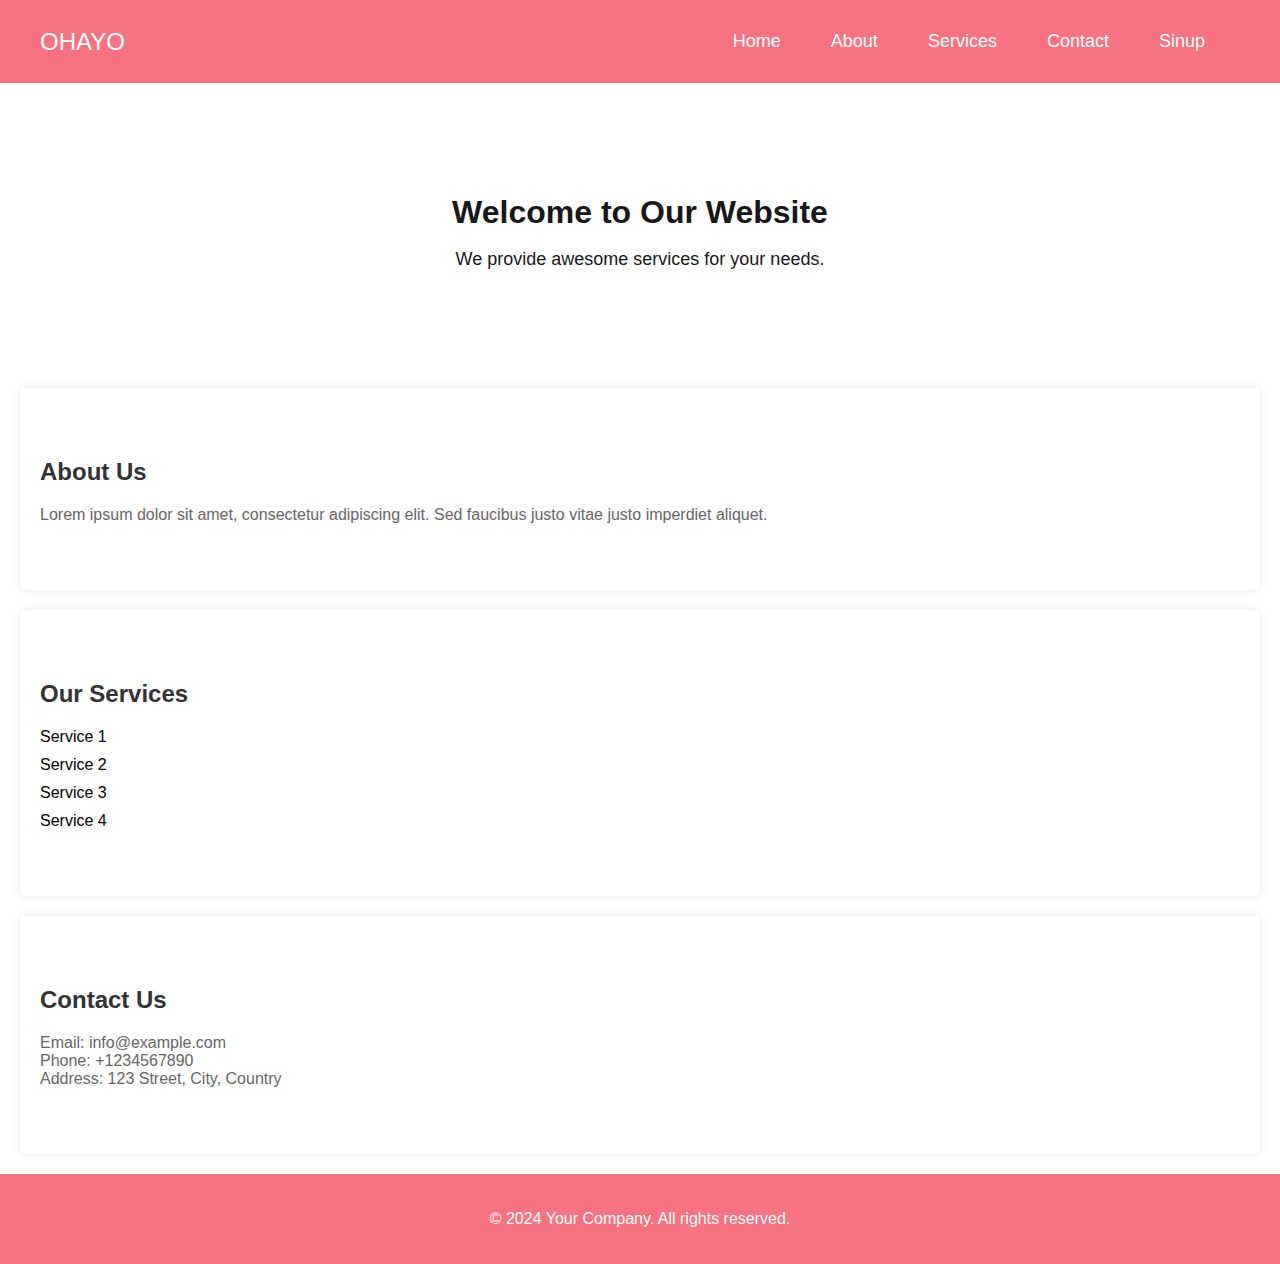
<file: index.html>
<!DOCTYPE html>
<html lang="en">
<head>
<meta charset="UTF-8">
<meta name="viewport" content="width=device-width, initial-scale=1.0">
<title>Responsive Navbar with Hamburger Menu</title>
<link rel="stylesheet" href="style.css">
</head>
<body>

<nav class="navbar">
  <div class="container">
    <div class="logo">
      <a href="#">OHAYO</a>
    </div>
    <ul class="nav-links">
      <li><a href="#">Home</a></li>
      <li><a href="#">About</a></li>
      <li><a href="#">Services</a></li>
      <li><a href="#">Contact</a></li>
      <li><a href="login-from.html">Sinup</a></li>
    </ul>
    <div class="hamburger-menu">
      <div class="bar"></div>
      <div class="bar"></div>
      <div class="bar"></div>
    </div>
  </div>
</nav>

<div class="content">
  <!--  main content  -->
  
  
  <header>
    <h1>Welcome to Our Website</h1>
    <p>We provide awesome services for your needs.</p>
  </header>
  
  <section class="info-section" id="about">
    <h2>About Us</h2>
    <p>Lorem ipsum dolor sit amet, consectetur adipiscing elit. Sed faucibus justo vitae justo imperdiet aliquet.</p>
  </section>
  
  <section class="info-section" id="services">
    <h2>Our Services</h2>
    <ul>
      <li>Service 1</li>
      <li>Service 2</li>
      <li>Service 3</li>
      <li>Service 4</li>
    </ul>
  </section>
  
  <section class="info-section" id="contact">
    <h2>Contact Us</h2>
    <p>Email: info@example.com<br>Phone: +1234567890<br>Address: 123 Street, City, Country</p>
  </section>
  
  <footer>
    <p>&copy; 2024 Your Company. All rights reserved.</p>
  </footer>
  
  
</div>

<script src="index.js"></script>
</body>
</html>
</file>
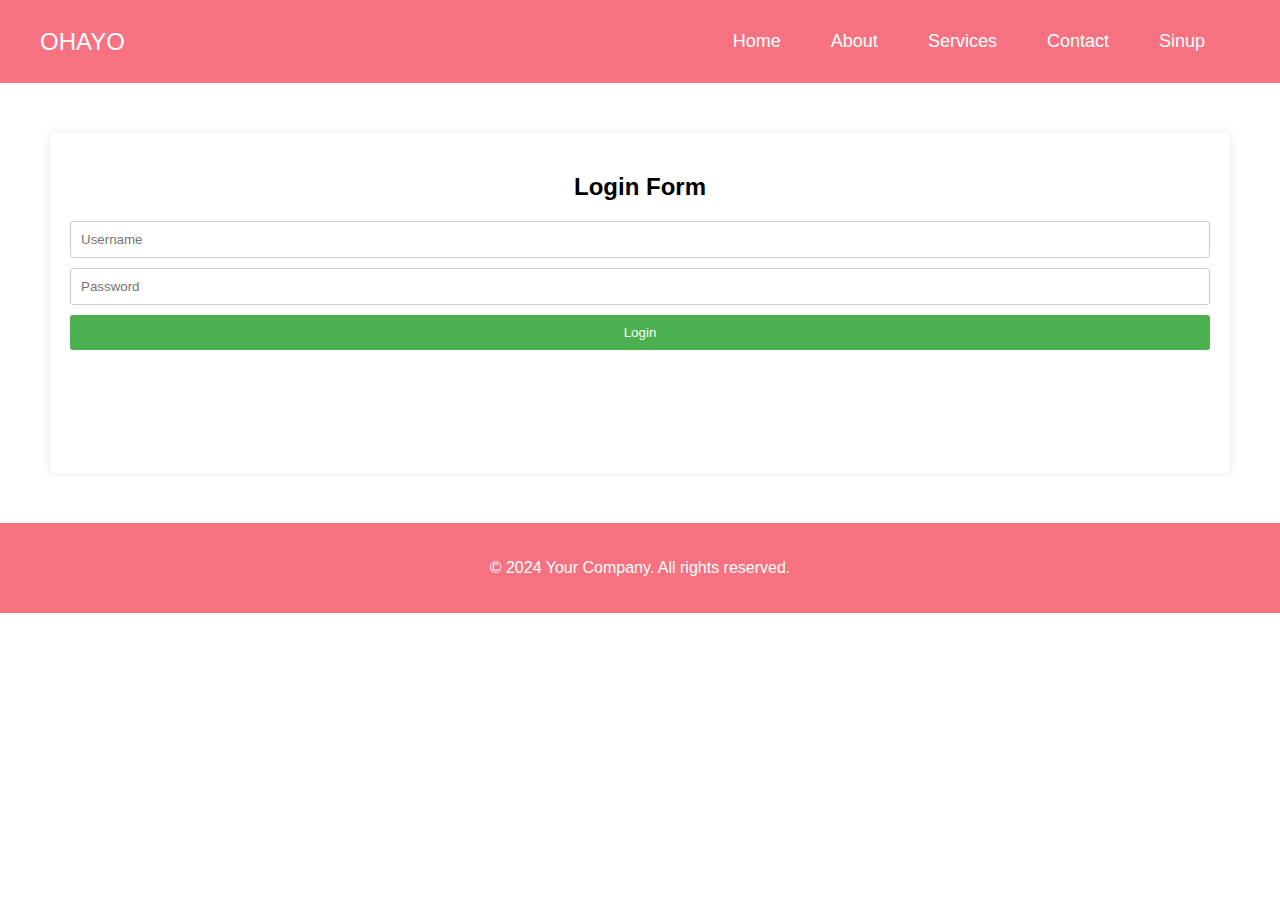
<file: login-from.html>
<!DOCTYPE html>
<html lang="en">
<head>
<meta charset="UTF-8">
<meta name="viewport" content="width=device-width, initial-scale=1.0">
<title>Responsive Navbar with Hamburger Menu</title>
<link rel="stylesheet" href="style.css">
</head>
<body>

<nav class="navbar">
  <div class="container">
    <div class="logo">
      <a href="#">OHAYO</a>
    </div>
    <ul class="nav-links">
      <li><a href="#">Home</a></li>
      <li><a href="#">About</a></li>
      <li><a href="#">Services</a></li>
      <li><a href="#">Contact</a></li>
      <li><a href="login-from.html">Sinup</a></li>
    </ul>
    <div class="hamburger-menu">
      <div class="bar"></div>
      <div class="bar"></div>
      <div class="bar"></div>
    </div>
  </div>
</nav>
    <div class="login-container">
        <h2>Login Form</h2>
        <form action="login.php" method="post">
            <input type="text" name="username" placeholder="Username" required>
            <input type="password" name="password" placeholder="Password" required>
            <button type="submit">Login</button>
        </form>
    </div>
        <footer>
            <p>&copy; 2024 Your Company. All rights reserved.</p>
          </footer>
  
</body>
<script src="index.js"></script>
</html>
</file>
<file: style.css>
body {
    font-family: Arial, sans-serif;
    margin: 0;
    padding: 0;
}

.navbar {
    background-color: #f67280;
    padding: 15px 0;
}

.container {
    display: flex;
    justify-content: space-between;
    align-items: center;
    max-width: 1200px;
    margin: 0 auto;
    padding: 0 20px;
}

.logo a {
    color: white;
    font-size: 24px;
    text-decoration: none;
}

.nav-links {
    display: flex;
    list-style-type: none;
}

.nav-links li {
    margin-right: 20px;
}

.nav-links li a {
    color: white;
    text-decoration: none;
    font-size: 18px;
    padding: 10px 15px;
    transition: background-color 0.3s ease;
}

.nav-links li a:hover {
    background-color: #555;
}

.hamburger-menu {
    display: none;
    cursor: pointer;
}

.bar {
    width: 25px;
    height: 3px;
    background-color: white;
    margin: 5px 0;
    transition: transform 0.3s ease;

}

/* main-contain */

header {
    /* background-color: #f67280; */
    opacity: 90%;
    color: black;
    text-align: center;
    padding: 80px 20px;
    margin-top: 10px;
}

header h1 {
    margin-bottom: 10px;
}

header p {
    font-size: 18px;
}

.info-section {
    background-color: white;
    padding: 50px 20px;
    margin: 20px;
    border-radius: 5px;
    box-shadow: 0 0 10px rgba(0, 0, 0, 0.1);
}

.info-section h2 {
    color: #333;
    margin-bottom: 20px;
}

.info-section p {
    color: #666;
}

.info-section ul {
    list-style-type: none;
    padding: 0;
}

.info-section li {
    margin-bottom: 10px;
}

footer {
    background-color: #f67280;
    color: white;
    text-align: center;
    padding: 20px 0;
    width: 100%;
}

@media screen and (max-width: 768px) {
    .nav-links {
        display: none;
        /* Hide the nav links on smaller screens */
        flex-direction: column;
        width: 100%;
        position: absolute;
        top: 70px;
        /* Height of the navbar */
        left: 0;
        background-color: #f67280;
        padding: 20px;
        box-sizing: border-box;
        z-index: 1;
    }

    .nav-links.open {
        display: flex;
        /* Show the nav links when .open is applied */
    }

    .nav-links li {
        margin-right: 0;
        margin-bottom: 10px;
    }

    .nav-links li a {
        padding: 10px 0;
        display: block;
        border-bottom: 1px solid;
    }

    .nav-links li a:hover {
        background-color: #555;
        border-bottom: 1px solid #555;
    }

    .hamburger-menu {
        display: block;
        /* Show the hamburger menu icon */
        position: absolute;
        top: 20px;
        right: 20px;
        z-index: 2;
    }

    .change .bar:nth-child(1) {
        transform: rotate(-45deg) translate(-5px, 6px);
    }

    .change .bar:nth-child(2) {
        opacity: 0;
    }

    .change .bar:nth-child(3) {
        transform: rotate(45deg) translate(-5px, -6px);
    }
}

/* login-form */
.login-container {
    background-color: #fff;
    padding: 20px;
    border-radius: 5px;
    box-shadow: 0 0 10px rgba(0, 0, 0, 0.1);
    height: 300px;
    margin: 50px;

}

.login-container h2 {
    text-align: center;
    margin-bottom: 20px;
}

.login-container input[type="text"],
.login-container input[type="password"],
.login-container button {
    width: 100%;
    padding: 10px;
    margin-bottom: 10px;
    border: 1px solid #ccc;
    border-radius: 3px;
    box-sizing: border-box;
}

.login-container button {
    background-color: #4CAF50;
    color: white;
    border: none;
    cursor: pointer;
}

.login-container button:hover {
    background-color: #45a049;
}
</file>
